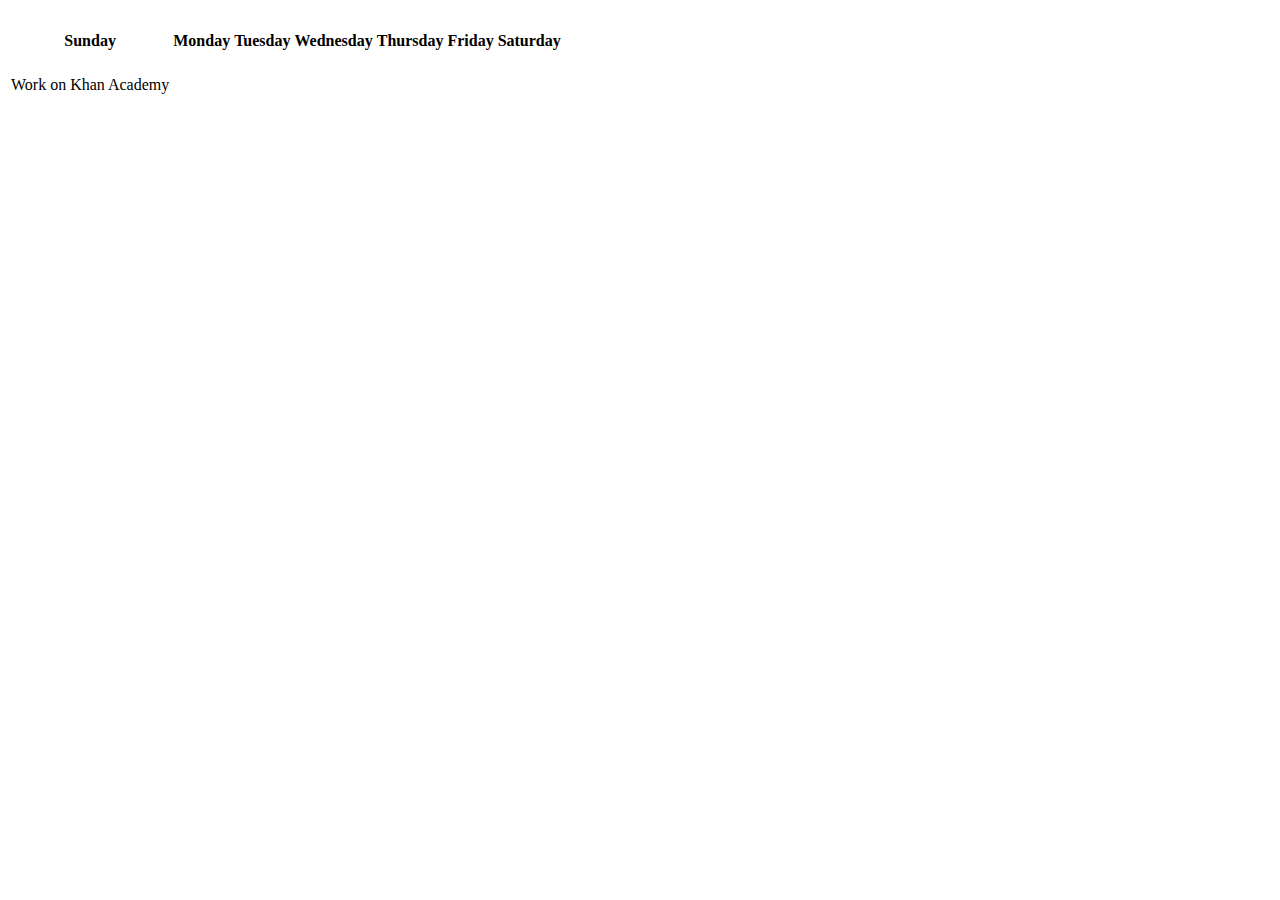
<file: int1checkpointsa/myweek.html>
<!DOCTYPE html>
<html lang="en">
<head>
    <meta charset="UTF-8">
    <meta name="viewport" content="width=device-width, initial-scale=1.0">
    <meta http-equiv="X-UA-Compatible" content="ie=edge">
    <title>A Weekly Glance</title>
</head>
<body>
    <table>
        <tr>
            <th>
                <h4>Sunday</h4>
            </th>
            
            <th>
                <h4>Monday</h4>
            </th>
            
            <th>
                <h4>Tuesday</h4>
            </th>
            
            <th>
                <h4>Wednesday</h4>
            </th>
            
            <th>
                <h4>Thursday</h4>
            </th>
            
            <th>
               <h4> Friday </h4>
            </th>
            
            <th>
               <h4> Saturday </h4>
            </th>
        </tr>
        
        <tr>
            <td>
                Work on Khan Academy    
            </td>
            
            <td>
                
            </td>
        </tr>
    </table>
</body>
</html>
</file>
